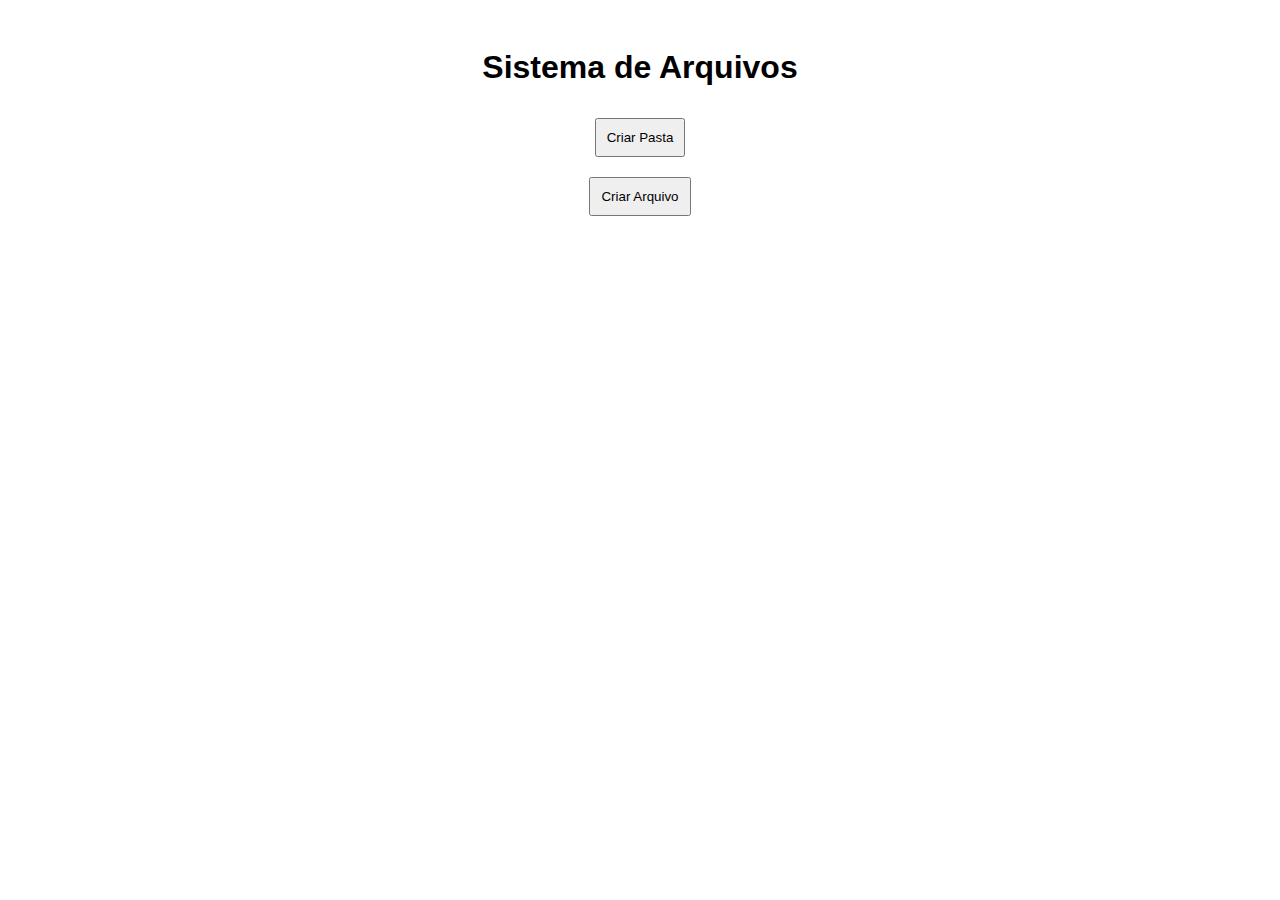
<file: Sistema de Arquivo/index.html>
<!DOCTYPE html>
<html lang="pt-BR">
<head>
    <meta charset="UTF-8">
    <meta name="viewport" content="width=device-width, initial-scale=1.0">
    <title>Sistema de Arquivos</title>
    <style>
        body {
            font-family: Arial, sans-serif;
            padding: 20px;
        }

        h1 {
            text-align: center;
        }

        #file-system {
            display: flex;
            flex-direction: column;
            align-items: center;
        }

        button {
            margin: 10px;
            padding: 10px;
            cursor: pointer;
        }

        ul {
            list-style-type: none;
            padding: 0;
        }

        li {
            padding: 5px;
            margin: 5px;
            background-color: #f0f0f0;
            cursor: pointer;
            display: flex;
            justify-content: space-between;
            width: 300px;
        }

        li.folder {
            background-color: #d3e9ff;
        }

        li.file {
            background-color: #fff9db;
        }

        .modal {
            display: none;
            position: fixed;
            z-index: 1;
            left: 0;
            top: 0;
            width: 100%;
            height: 100%;
            background-color: rgba(0, 0, 0, 0.5);
            justify-content: center;
            align-items: center;
        }

        .modal-content {
            background-color: #fff;
            padding: 20px;
            border-radius: 5px;
        }

        .close {
            float: right;
            font-size: 24px;
            cursor: pointer;
        }
    </style>
</head>
<body>
    <h1>Sistema de Arquivos</h1>
    <div id="file-system">
        <button onclick="createFolder()">Criar Pasta</button>
        <button onclick="createFile()">Criar Arquivo</button>
        <ul id="fileList"></ul>
    </div>

    <!-- Modal para renomear -->
    <div id="renameModal" class="modal">
        <div class="modal-content">
            <span class="close" onclick="closeModal()">&times;</span>
            <input type="text" id="newName" placeholder="Novo Nome">
            <button onclick="renameItem()">Renomear</button>
        </div>
    </div>

    <!-- Modal para mover -->
    <div id="moveModal" class="modal">
        <div class="modal-content">
            <span class="close" onclick="closeMoveModal()">&times;</span>
            <input type="text" id="moveTo" placeholder="Mover para (nome da pasta)">
            <button onclick="moveItem()">Mover</button>
        </div>
    </div>

    <script>
        let fileSystem = []; // Armazena arquivos e pastas
        let currentFolder = fileSystem; // Pasta atual em que estamos
        let selectedItem = null; // Item selecionado para renomear ou mover
        let path = []; // Caminho para navegar entre pastas

        // Cria uma nova pasta
        function createFolder() {
            let folderName = prompt("Digite o nome da pasta:");

            if (folderName) {
                currentFolder.push({ name: folderName, type: 'folder', children: [] });
                renderFileSystem(); // Atualiza a tela
            }
        }

        // Cria um novo arquivo
        function createFile() {
            let fileName = prompt("Digite o nome do arquivo:");
            if (fileName) {
                currentFolder.push({ name: fileName, type: 'file' });
                renderFileSystem(); // Atualiza a tela
            }
        }

        // Renderiza o sistema de arquivos
        function renderFileSystem() {
            const fileList = document.getElementById('fileList');
            fileList.innerHTML = ''; // Limpa a lista de arquivos

            currentFolder.forEach((item, index) => {
                let li = document.createElement('li');
                li.textContent = item.name;
                li.classList.add(item.type);

                let actions = document.createElement('span');
                actions.innerHTML = `
                    <button onclick="openItem(${index})">Abrir</button>
                    <button onclick="prepareRename(${index})">Renomear</button>
                    <button onclick="prepareMove(${index})">Mover</button>
                    <button onclick="deleteItem(${index})">Excluir</button>
                `;
                li.appendChild(actions);
                fileList.appendChild(li);
            });
        }

        // Abre uma pasta ou um arquivo
        function openItem(index) {
            let item = currentFolder[index];
            if (item.type === 'folder') {
                path.push({ folder: currentFolder, index: index }); // Salva a pasta atual
                currentFolder = item.children; // Muda para a nova pasta
                renderFileSystem(); // Atualiza a tela
            } else {
                alert(`Abrindo arquivo: ${item.name}`); // Mostra mensagem para arquivos
            }
        }

        // Prepara para renomear um item
        function prepareRename(index) {
            selectedItem = index;
            document.getElementById('renameModal').style.display = 'block';
        }

        // Renomeia um item
        function renameItem() {
            let newName = document.getElementById('newName').value;
            if (newName) {
                currentFolder[selectedItem].name = newName; // Renomeia o item
                renderFileSystem(); // Atualiza a tela
                closeModal(); // Fecha a modal
            }
        }

        // Fecha a modal de renomear
        function closeModal() {
            document.getElementById('renameModal').style.display = 'none';
        }

        // Prepara para mover um item
        function prepareMove(index) {
            selectedItem = index;
            document.getElementById('moveModal').style.display = 'block';
        }

        // Move um item para uma nova pasta
        function moveItem() {
            let folderName = document.getElementById('moveTo').value;
            let destinationFolder = findFolder(fileSystem, folderName);

            if (destinationFolder && destinationFolder.type === 'folder') {
                let itemToMove = currentFolder.splice(selectedItem, 1)[0]; // Remove o item da pasta atual
                destinationFolder.children.push(itemToMove); // Adiciona na nova pasta
                renderFileSystem(); // Atualiza a tela
                closeMoveModal(); // Fecha a modal
            } else {
                alert("Pasta não encontrada");
            }
        }

        // Fecha a modal de mover
        function closeMoveModal() {
            document.getElementById('moveModal').style.display = 'none';
        }

        // Exclui um item
        function deleteItem(index) {
            currentFolder.splice(index, 1); // Remove o item
            renderFileSystem(); // Atualiza a tela
        }

        // Encontra uma pasta pelo nome
        function findFolder(folder, name) {
            for (let item of folder) {
                if (item.name === name && item.type === 'folder') {
                    return item; // Retorna a pasta encontrada
                }
                if (item.type === 'folder') {
                    let found = findFolder(item.children, name);
                    if (found) return found; // Retorna a pasta encontrada em subpastas
                }
            }
            return null; // Se não encontrar
        }

        // Inicializa o sistema renderizando a tela
        renderFileSystem();
    </script>
</body>
</html>
</file>
